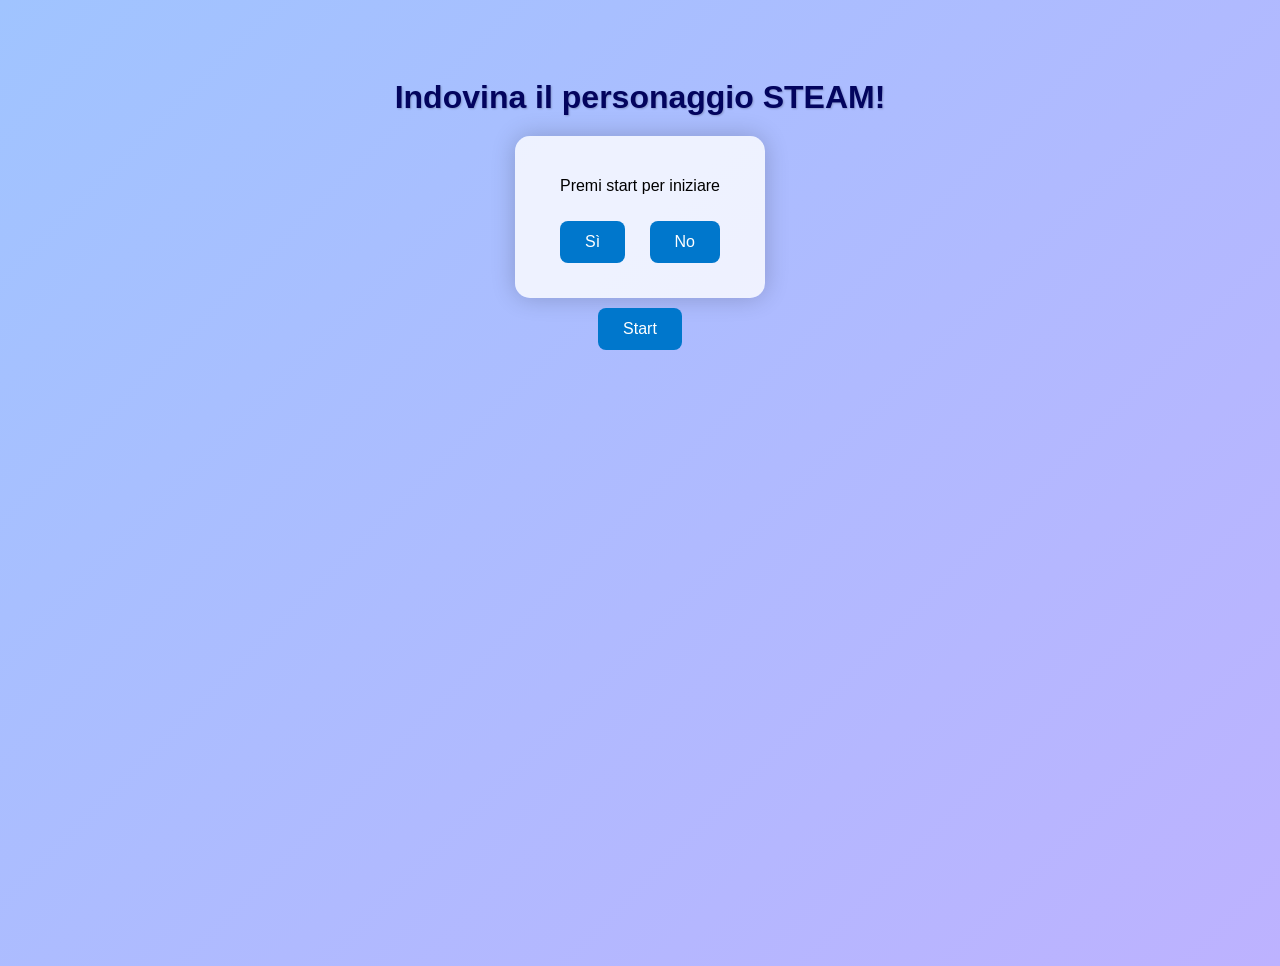
<file: index.html>
<!DOCTYPE html>
<html lang="it">
<head>
  <meta charset="UTF-8">
  <title>STEAM Who?</title>
  <link rel="stylesheet" href="style.css">
</head>
<body>

  <h1>Indovina il personaggio STEAM!</h1>

  <div id="question-box">
    <p id="question">Premi start per iniziare</p>
    <button onclick="answer('yes')">Sì</button>
    <button onclick="answer('no')">No</button>
  </div>

  <button onclick="startGame()">Start</button>

  <script src="script.js"></script>
</body>
</html>
</file>
<file: style.css>
body {
  font-family: 'Segoe UI', Tahoma, Geneva, Verdana, sans-serif;
  background: linear-gradient(135deg, #a0c4ff, #bdb2ff);
  display: flex;
  flex-direction: column;
  align-items: center;
  justify-content: flex-start;
  min-height: 100vh;
  padding-top: 50px;
  transition: background 0.5s;
}

h1 {
  color: #03045e;
  margin-bottom: 20px;
  text-shadow: 1px 1px 2px #00000033;
}

#question-box {
  background-color: #ffffffcc;
  padding: 25px 35px;
  border-radius: 15px;
  text-align: center;
  box-shadow: 0 0 25px rgba(0,0,0,0.2);
  transition: transform 0.3s;
}

#question-box:hover {
  transform: scale(1.02);
}

button {
  margin: 10px;
  padding: 12px 25px;
  border: none;
  background-color: #0077cc;
  color: white;
  border-radius: 8px;
  cursor: pointer;
  font-size: 16px;
  transition: background 0.3s, transform 0.2s;
}

button:hover {
  background-color: #005fa3;
  transform: scale(1.05);
}

img {
  border-radius: 10px;
  box-shadow: 0 0 15px rgba(0,0,0,0.3);
  margin-top: 10px;
}
</file>
